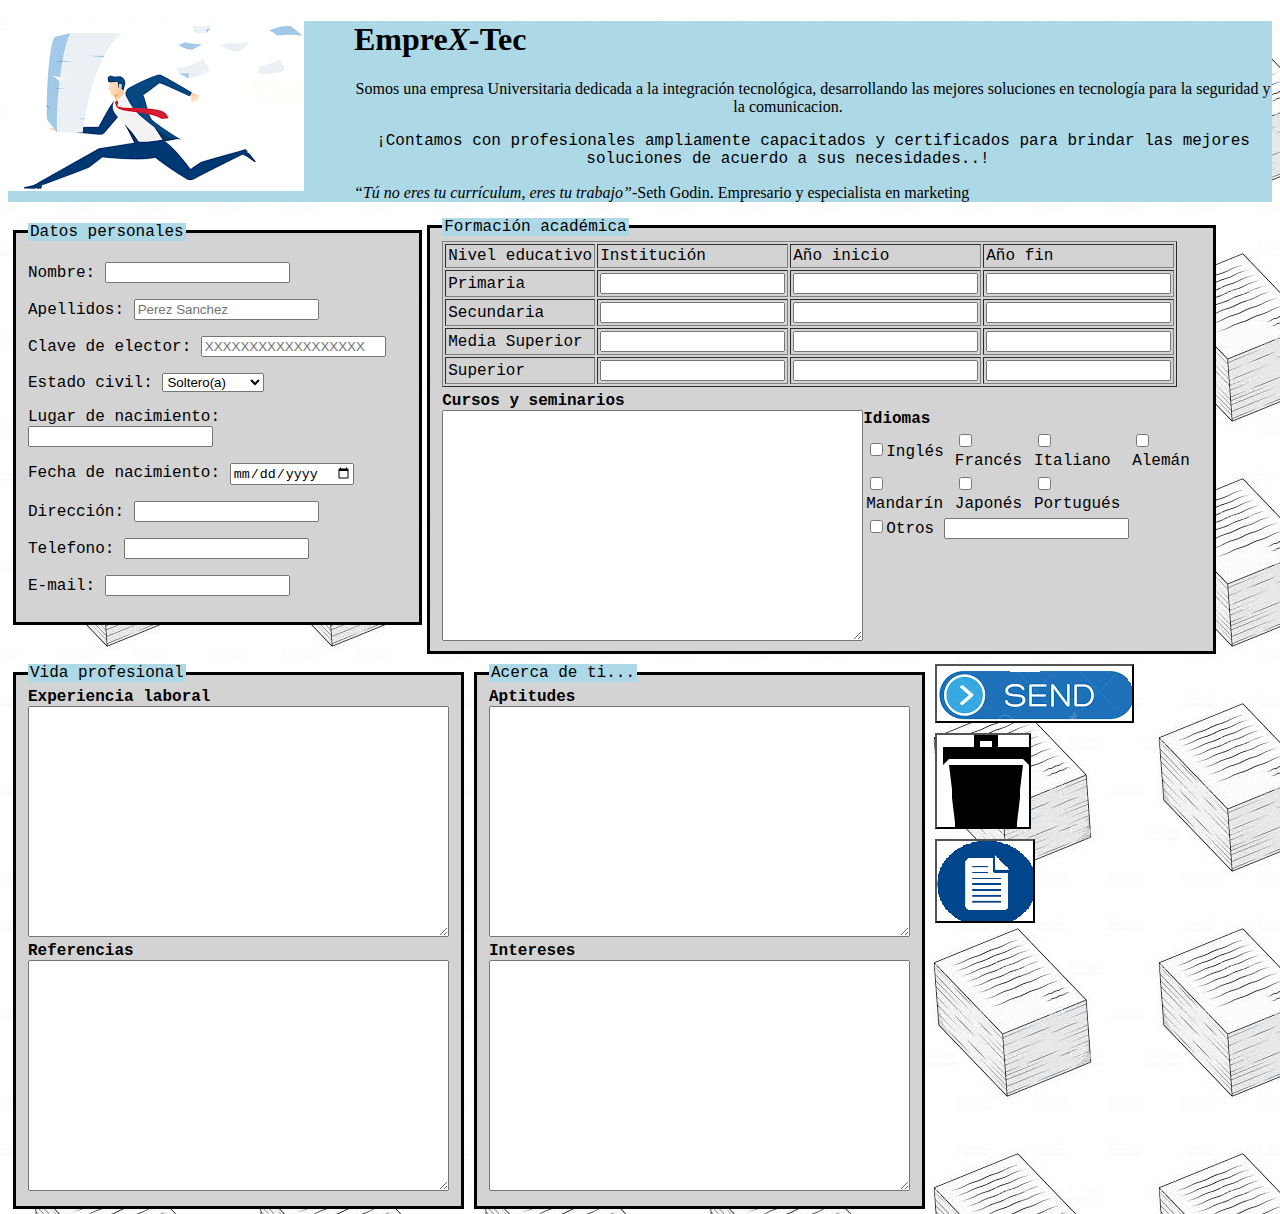
<file: index.html>
<!DOCTYPE html>
<html>
<head>
	<meta name="google-site-verification" content="RSa9scCCS2-YpuU5F-in951zUYqc8b2I55YD7litD9U" />
	<title>EmpreX-Tec</title>

	<link rel="stylesheet" type="text/css" href="./css/estilo.css" />

	<script language="javascript">
		function obteniendodatos()
		 {
          
         /* document.write( document.getElementById('nombre').value); 
 
          document.write( document.getElementById('apellidos').value); 

         console.log(document.getElementById('nombre').value);


           alert(document.getElementById('nombre').value + document.getElementById('nombre').value);
          /* alert(document.getElementById('apellidos').value);
            

           var nombre = document.getElementById('nombre').value;
            var apellidos = document.getElementById('apellidos').value;     */
               
             var l1 = "",l2= "",l3= "",l4= "",l5= "",l6= "",l7 = "",l8 = ""; 

               if ( document.getElementById("idioma1").checked == true){
                  l1 = (" "+document.getElementById('idioma1').value); 
               }
               if ( document.getElementById("idioma2").checked == true){
                  l2 = " "+document.getElementById('idioma2').value; 
               }
               if ( document.getElementById("idioma3").checked == true){
                  l3 = " "+document.getElementById('idioma3').value; 
               }

			 if ( document.getElementById("idioma4").checked == true){
                 l4 = " "+document.getElementById('idioma4').value; 
                 }

                if ( document.getElementById("idioma5").checked == true){
                  l5 = " "+document.getElementById('idioma5').value; 
               }
                 if ( document.getElementById("idioma6").checked == true){
                  l6 =" "+ document.getElementById('idioma6').value; 
               }
                 if ( document.getElementById("idioma7").checked == true){
                  l7 =" "+ document.getElementById('idioma7').value; 
               }
                 if ( document.getElementById("idioma8").checked == true){
                  l8 = " "+ document.getElementById('des8').value; 

               }


            alert("Tu Curriculum Vitae se mostrara en el documento de la siguente manera:\n***Datos Personales***\nNombre: "+document.getElementById('nombre').value+"\nApellidos: "+document.getElementById('apellidos').value+"\nClave: "+document.getElementById("clave").value+"\nCivil: "+document.getElementById("civil").value+"\nLugar de nacimiento: "+document.getElementById("lugar").value+"\nFecha de nacimiento: "+document.getElementById("fecha").value+"\nDirección: "+document.getElementById("direccion").value+"\nTelefono: "+document.getElementById("telefono").value+"\nCorreo: "+document.getElementById("correo").value +"\n***Formación académica***" +"\nPrimaria:  "+document.getElementById("primaria").value +"  Inicio: "+document.getElementById("iprimaria").value +"  Finalizo: "+document.getElementById("iprimaria").value+"\nSecundaria:  "+document.getElementById("secundaria").value +"  Inicio: "+document.getElementById("isecundaria").value +"  Finalizo: "+document.getElementById("fsecundaria").value+"\nMedia:  "+document.getElementById("media").value +"  Inicio:  "+document.getElementById("imedia").value +" Finalizo:  "+document.getElementById("fmedia").value+"\nSuperior:  "+document.getElementById("superior").value +"  Inicio:  "+document.getElementById("isuperior").value +" Finalizo: "+document.getElementById("fsuperior").value + "\nIdiomas: "+ l1 + l2 + l3 + l4+ l5+ l6+ l7+" "+ l8 +"\nCursos: "+document.getElementById('cursos').value+"\n***Vida Profesional***\nExperiencia laboral: "+document.getElementById('exp').value+"\nReferencias: "+document.getElementById("referencias").value+"\n ***Acerca de ti*** \n Aptitudes: "+document.getElementById('aptitudes').value+"\nIntereses: "+document.getElementById("intereses").value);

                      

            	
 

		}
	</script> 







<script language="javascript">
		function enviandoformu()
		 {

               alert("Tu Curriculum Vitae se ha enviado");
		 }
	</script> 


</head>
<body>


	<header>
		<img src="./img/logo.png" id="logo">
       <h1 id="Empresario">Empre<i>X-</i>Tec</h1>
      

      <p id = "somos">  Somos una empresa Universitaria dedicada a la integración tecnológica, desarrollando las mejores soluciones en tecnología para la seguridad y la comunicacion. </p>
      <p id="contamos">¡Contamos con profesionales ampliamente capacitados y certificados para brindar las mejores soluciones de acuerdo a sus necesidades..! </p>
              <p><cite>“Tú no eres tu currículum, eres tu trabajo”</cite>-Seth Godin. Empresario y especialista en marketing</p>
	</header>

	<form name="formu" id= "formu">
		<fieldset id="fielddatos">
			<legend  id = "datosp">Datos personales</legend>
			<p><label for="nombre">Nombre: </label><input type="text" name="nombre" id="nombre" ="Juan" required></p>
			<p><label for="apellidos">Apellidos: </label><input type="text" name="apellidos" id="apellidos" placeholder="Perez Sanchez" required></p>
			<p><label for="clave">Clave de elector: </label><input type="text" name="clave" id="clave" placeholder="XXXXXXXXXXXXXXXXXX" required></p>
			<p><label for="civil">Estado civil: </label><select  type="select" name="civil" id="civil" >
					<option value="soltero">Soltero(a)</option>
					<option value="casado">Casado(a)</option>
					<option value="libre">Unión Libre</option>
					<option value="divorciado">Divorciado(a)</option>
					<option value="viudo">Viudo(a)</option>
				</select>
			</p>
			<p><label for="lugar">Lugar de nacimiento: </label><input type="text" name="lugar" id= "lugar" required></p>
			<p><label for="fecha">Fecha de nacimiento: </label><input type="date" name="fecha" id= "fecha" required></p>
			<p><label for="direccion">Dirección: </label><input type="text" name="direccion" id= "direccion" required></p>
			<p><label for="telefono">Telefono: </label><input type="text" name="telefono" id = "telefono" required></p>
			<p><label for="correo">E-mail: </label><input type="email" name="correo"  id = "correo" required></p>
		</fieldset>

		<fieldset id="fieldform">
			<legend>Formación académica</legend>
			<table cellpadding="2" border="1" id="table1">
				<tr>
					<td>
						<label>Nivel educativo</label>
					</td>
					<td>
						<label>Institución</label>
					</td>
					<td>
						<label>Año inicio </label>
					</td>
					<td>
						<label>Año fin </label>
					</td>
				</tr>
				<tr>
					<td>
						<label for="primaria">Primaria</label>
					</td>
					<td>
						<input type="text" name="primaria" id="primaria">
					</td>
					<td>
						<input type="number" name="iprimaria" id="iprimaria">
					</td>
					<td>
						<input type="number" name="fprimaria" id="fprimaria">
					</td>
				</tr>
				<tr>
					<td>
						<label>Secundaria</label>
					</td>
					<td>
						<input type="text" name="secundaria" id="secundaria">
					</td>
					<td>
						<input type="number" name="isecundaria" id="isecundaria">				
					</td>
					<td>
						<input type="number" name="fsecundaria" id="fsecundaria">
					</td>
				</tr>
				<tr>
					<td>
						<label>Media Superior</label>
					</td>
					<td>
						<input type="text" name="media" id="media">
					</td>
					<td>
						<input type="number" name="imedia" id="imedia">
					</td>
					<td>
						<input type="number" name="fmedia" id="fmedia">
					</td>
				</tr>
				<tr>
					<td>
						<label>Superior</label>
					</td>
					<td>
						<input type="text" name="superior" id="superior">
					</td>
					<td>
						<input type="number" name="isuperior" id="isuperior">
					</td>
					<td>
						<input type="number" name="fsuperior" id="fsuperior">
					</td>
				</tr>
			</table>

		

			<label for="otros"><b>Cursos y seminarios</b></label>
			<br><textarea name="cursos" cols="50" rows="15" id="cursos"></textarea>
		
				<label><b>Idiomas</b></label><br>
				<table>
					<tr>
						<td>
							<input type="checkbox" name="idioma1" id="idioma1" value="ingles">Inglés
						</td>
						<td>
							<input type="checkbox" name="idioma2" id="idioma2" value="frances">Francés
						</td>
						<td>
							<input type="checkbox" name="idioma3" id="idioma3" value="italiano">Italiano
						</td>
						<td>
							<input type="checkbox" name="idioma4" id="idioma4" value="aleman">Alemán
						</td>
					</tr>
					<tr>
						<td>
							<input type="checkbox" name="idioma5" id="idioma5" value="mandarin">Mandarín
						</td>
						<td>
							<input type="checkbox" name="idioma6" id="idioma6" value="japones">Japonés
						</td>
						<td>
							<input type="checkbox" name="idioma7" id="idioma7" value="portugues">Portugués
						</td>
					</tr>
					<tr>
						<td colspan="4">
							<input type="checkbox" name="idioma8" id="idioma8" value="otros">Otros
							<input type="text" name="idioma9" id="idioma9">
						</td>
					</tr>
				</table>

		</fieldset>

		</fieldset>
			<fieldset class="ult" id="f1">
				<legend>Vida profesional</legend>	        
				<label for="exp"><b>Experiencia laboral</b></label><br>
				<textarea name="exp" cols="50" rows="15" id="exp"></textarea>
				<label for="referencias"><b>Referencias</b></label><br>
				<textarea name="referencias" cols="50" rows="15" id="referencias"></textarea>
			</fieldset>
			
			<fieldset class="ult" id="f2">
				<legend>Acerca de ti...</legend>
				<label for="aptitudes"><b>Aptitudes<b></label><br>
				<textarea name="aptitudes" cols="50" rows="15" id="aptitudes"></textarea>
				<label for="intereses"><b>Intereses<b></label><br>
				<textarea name="intereses" cols="50" rows="15" id="intereses"></textarea>
			</fieldset>

		<div id="botones">
			<input type="submit" name="enviar" id = "enviar" onclick="enviandoformu()" value=""><br>
			<input type="reset" name="limpiar" id = "reset" value=""><br>
			<input type="submit" name="mostrar"  id = "mostrar" onclick= "obteniendodatos()" value=""><br>
		</div>
		
    </form>
      


  

  
</body>
</html>
</file>
<file: css/estilo.css>
#somos {
	text-align: center;
	font-family: Snell Roundhand, cursive;
}


#contamos {
	text-align: center;
	font-family: Courier, monospace ;
}


#Empresario {
	text-align: left;
	font-family: Apple Chancery, cursive;
	}
#curri{
     text-align: left;
	font-family:Trebuchet MS, sans-serif;

}
#formu{
	font-family: Courier, monospace ;
	
}

header {
	background-color: lightblue;
	text-indent: 50px;
	width: 100%;

}

body{
	background: url(../img/papel.jpe)
}

fieldset {
	border-style: none;
	background-color: lightgray; 
	margin: 5px;
	border: solid;
}

#fielddatos{
	float: left;
	width: 30%;
}

#fieldform{
	width: 60%;
	 
}

.ult {
	width: 30%;
}

#cursos{
	float: left;
}

legend {

	background-color: lightblue;
}

#table1{
	margin-bottom: 5px;
}

#f1{
	float: left;
}


#f2{
	float: left;
}

#logo{
	float: left;
}

#enviar{
	background: url(../img/enviar.png);
	width: 199px;
	height: 59px;
	margin: 5px;
}

#mostrar{
	background: url(../img/curriculum.png);
	width: 100px;
	height: 84px;
	margin: 5px;
}

#reset{
	background: url(../img/limpiar.png);
	width: 96px;
	height: 96px;
	margin: 5px;
}
</file>
